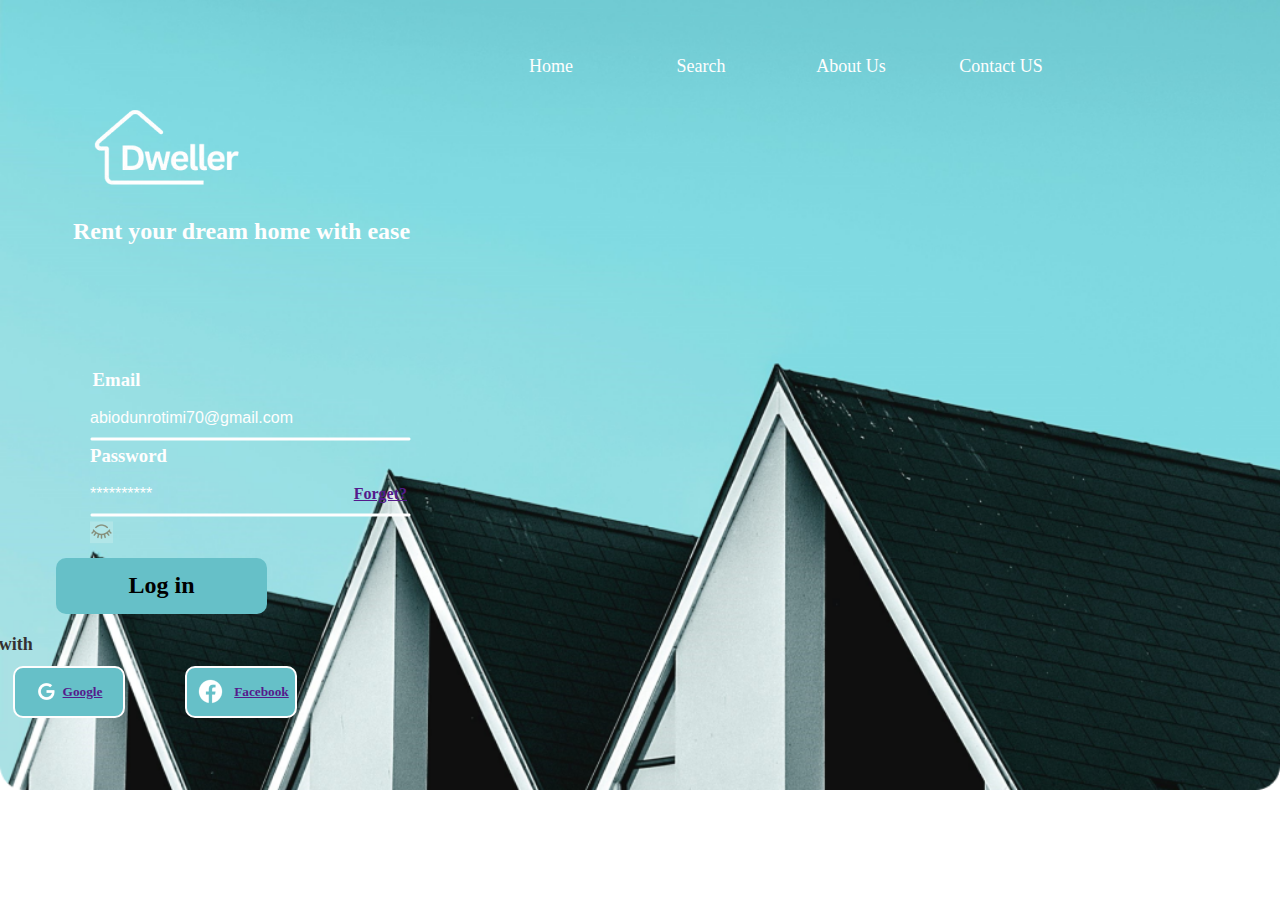
<file: index.html>
<!DOCTYPE html>
<html lang="en">
<head>
    <meta charset="UTF-8">
    <meta name="viewport" content="width=device-width, initial-scale=1.0">
    <link rel="stylesheet" href="index.css">
    <title>dwellerApp</title>
</head>
<body>
    <div class="navbar">
        <a href="index.html">Home</a>
        <a href="search.html">Search</a>
        <a href="About Us.html">About Us</a>
        <a href="Contact.html">Contact US</a></div>

    <div class="logoWithText" >
        <div class="logoImage"><img src="images/3-removebg-preview 1.png" alt="dwellerApp"></div>
        <div class="logoText"><h1>Rent your dream home with ease</h1></div>
    </div>
    <div class="input-emailcontainer">
        <h3 class="emailText">Email</h3>
        <input type="email" placeholder="abiodunrotimi70@gmail.com">
        <img src="images/Vector 1.png" alt="">

        <h3 class="passwordText">Password</h3>
        <div class="textPass"><input type="password" placeholder="**********">
            <h4><a href="">Forget?</a></h4>
            
        </div>
        <img src="images/Vector 1.png" alt="">

        <div id="Eyelashes"><img src="images/Eyelashes 3D.png" alt=""></div>
    </div>

    <div class="login">
        <h2><a href="">Log in</a></h2>
    </div>

    <h3 class="continue">or continue with</h3>
    
    <div class="socialSignup">
        <div class="google">
            <img src="images/Group 7.png" alt="google">
            <h5><a href="">Google</a></h5>
        </div>
        <div class="facebook">
           <img src="images/Group 8.png" alt="facebook">
           <h5><a href="">Facebook</a></h5>
        </div>
    </div>
    

</body>
</html>
</file>
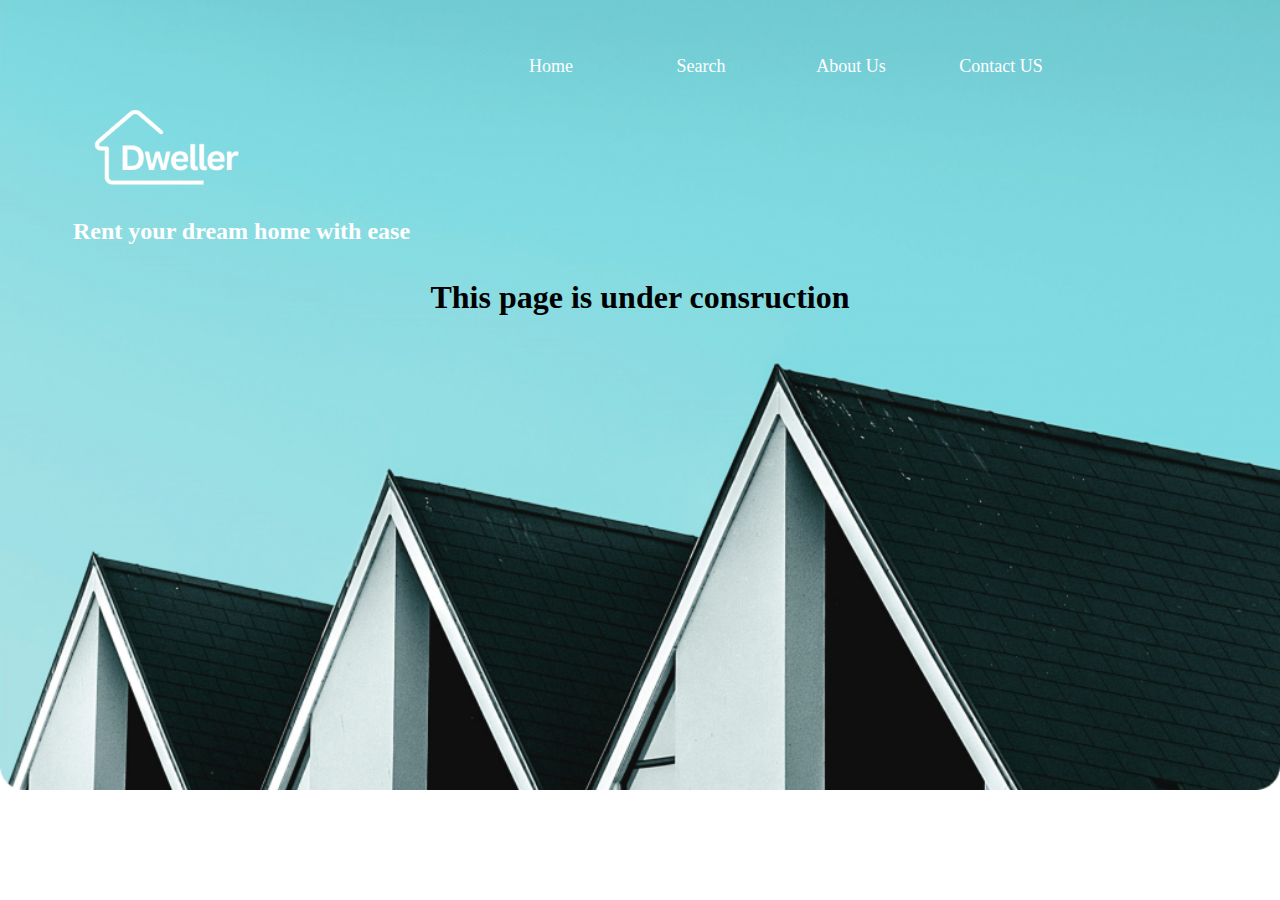
<file: About US.html>
<!DOCTYPE html>
<html lang="en">
<head>
    <meta charset="UTF-8">
    <meta name="viewport" content="width=device-width, initial-scale=1.0">
    <link rel="stylesheet" href="index.css">
    <title>dwellerApp</title>
</head>
    <body>
        <div class="navbar">
            <a href="index.html">Home</a>
            <a href="search.html">Search</a>
            <a href="About Us.html">About Us</a>
            <a href="Contact.html">Contact US</a></div>
    
        <div class="logoWithText" >
            <div class="logoImage"><img src="images/3-removebg-preview 1.png" alt="dwellerApp"></div>
            <div class="logoText"><h1>Rent your dream home with ease</h1></div>
        </div>

        <h1>This page is under consruction</h1>
    </body>
</html>
</file>
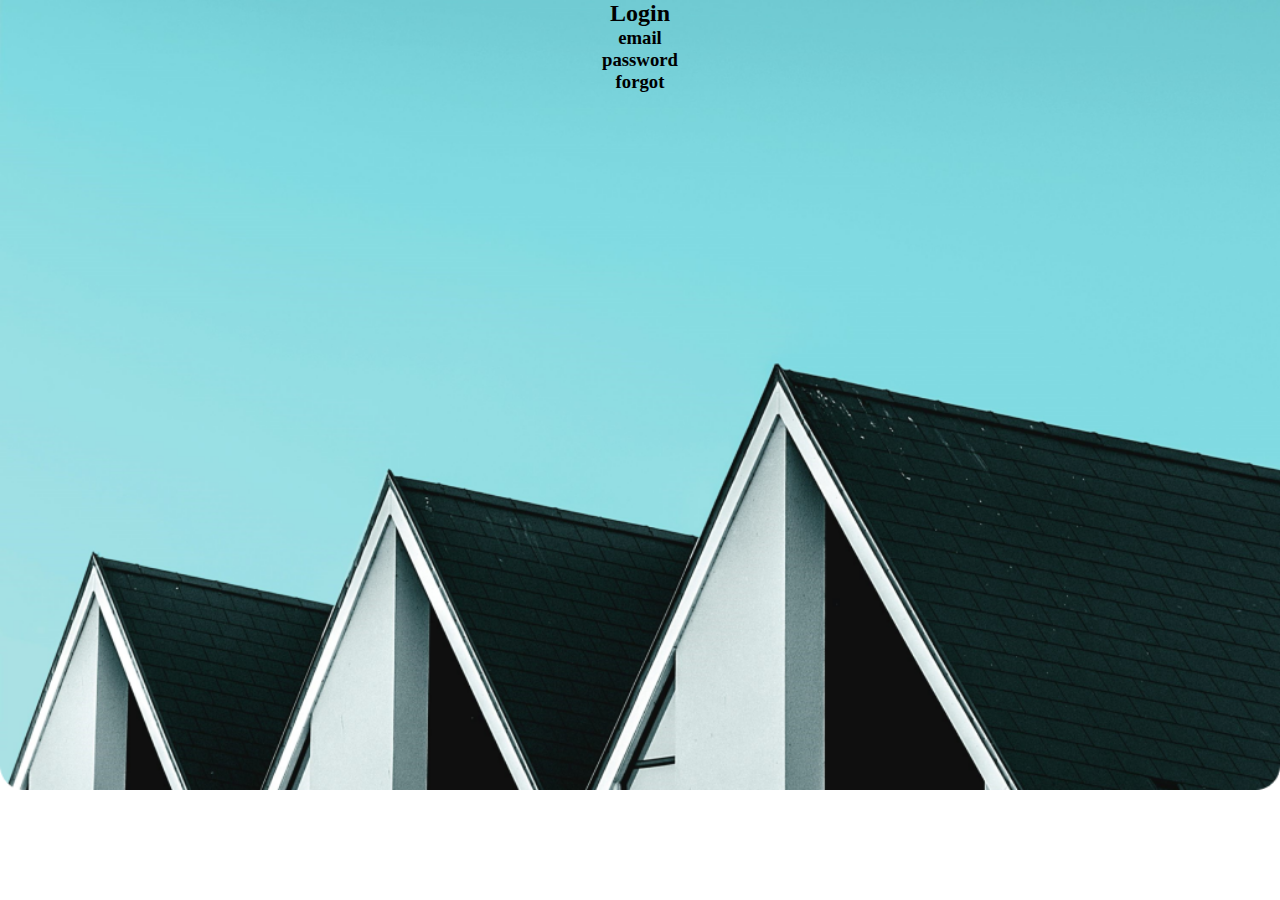
<file: login.html>
<!DOCTYPE html>
<html lang="en">
<head>
    <meta charset="UTF-8">
    <meta name="viewport" content="width=device-width, initial-scale=1.0">
    <link rel="stylesheet" href="index.css">
    <title>dwellerApp</title>
</head>
<body>
    <div class="loginText" >
        <h2>Login</h2>
        <h3>email</h3>
        <h3>password</h3>
        <h3>forgot</h3>
    </div>
    
    

</body>
</html>
</file>
<file: index.css>
*{
    padding: 0px;
    margin: 0px;
    text-align: center;
    box-sizing: border-box;
}
body{
    background-image: url('images/image.png');
    background-size: cover;
    background-position: center;
    background-repeat: no-repeat;
    height: 70vh;
    width: 100vw;
}
.navbar a{
color: #FFFEFE;
width: 100px;
height: 37px;
top: 56px;
left: 501px;
gap: 0px;
opacity: 0px;
text-decoration: none;
font-size: 18px;


}
.navbar{
    display: flex;
    flex-direction: row;
    gap: 50px;
    position: absolute;
    top: 56px;
    left: 501px;
}

.logoWithText{
    display: flex;
    flex-direction: column;
    gap: 0px;
    

}
.logoImage{
width: 373px;
height: 218px;
top: -26px;
left: -48px;
gap: 0px;
opacity: 0px;

}
.logoText{
width: 483px;
height: 61px;
top: 112px;
left: -10px;
gap: 0px;
opacity: 0px;
color: #FFFEFE;
font-size: 12px;
text-align: right;
text-underline-position: from-font;
text-decoration-skip-ink: none;


}
.input-emailcontainer{
     margin: 90px;
     width: 317px;
     height: 39.75px;
     top: 257.88px;
     left: 70px;
     gap: 0px;
     opacity: 0px;

}
input[type='email'],input[type='password']{
    width: 100%;
    max-width:500px;
    border: none;
    font-size:16px;
    background-color: transparent;
    text-align: left;
    color: aqua;
    
}


.emailText,.passwordText{
   width: 53px;
   height: 39.75px;
   top: 257.88px;
   left: 48px;
   gap: 0px; 
   opacity: 0px;
   color: #FFFEFE;

}
.textPass{
    display: flex;
    color: #FFFEFE;

}
input::placeholder{
    color: #FFFEFE;
}
#Eyelashes{
text-align: left;
}
.login{
    width: 211px;
    height: 56px;
    position: relative;
    top: 59px;
    left: 56px;
    gap: 0px;
    text-align: center;
    align-content: center;
    border-radius: 10px;
    opacity: 0px;
    color: #000000;
    background-color: #66C0C8;
}
.login a{
    text-decoration: none;
    color: #000000;
}
.continue{
    position: relative;
    top: 59px;
    left: -670px;
    margin-top: 20px;
    color: #343131;

    font-size: 18px;
}
.socialSignup{
display: flex;
flex-direction: row;
gap: 60px;
}
.google, .facebook{
    width: 112px;
    height: 51.79px;
    display: flex;


    justify-content: center;
    position: relative;
    align-items: center;
    top: 70px;
    left: 13px;
    gap: 6px;
    border-radius: 10px;
    border: 2px solid #FFFEFE;
    opacity: 0px;
    background-color:  #66C0C8;
    ;
    
    
}
.facebook{

}
</file>
